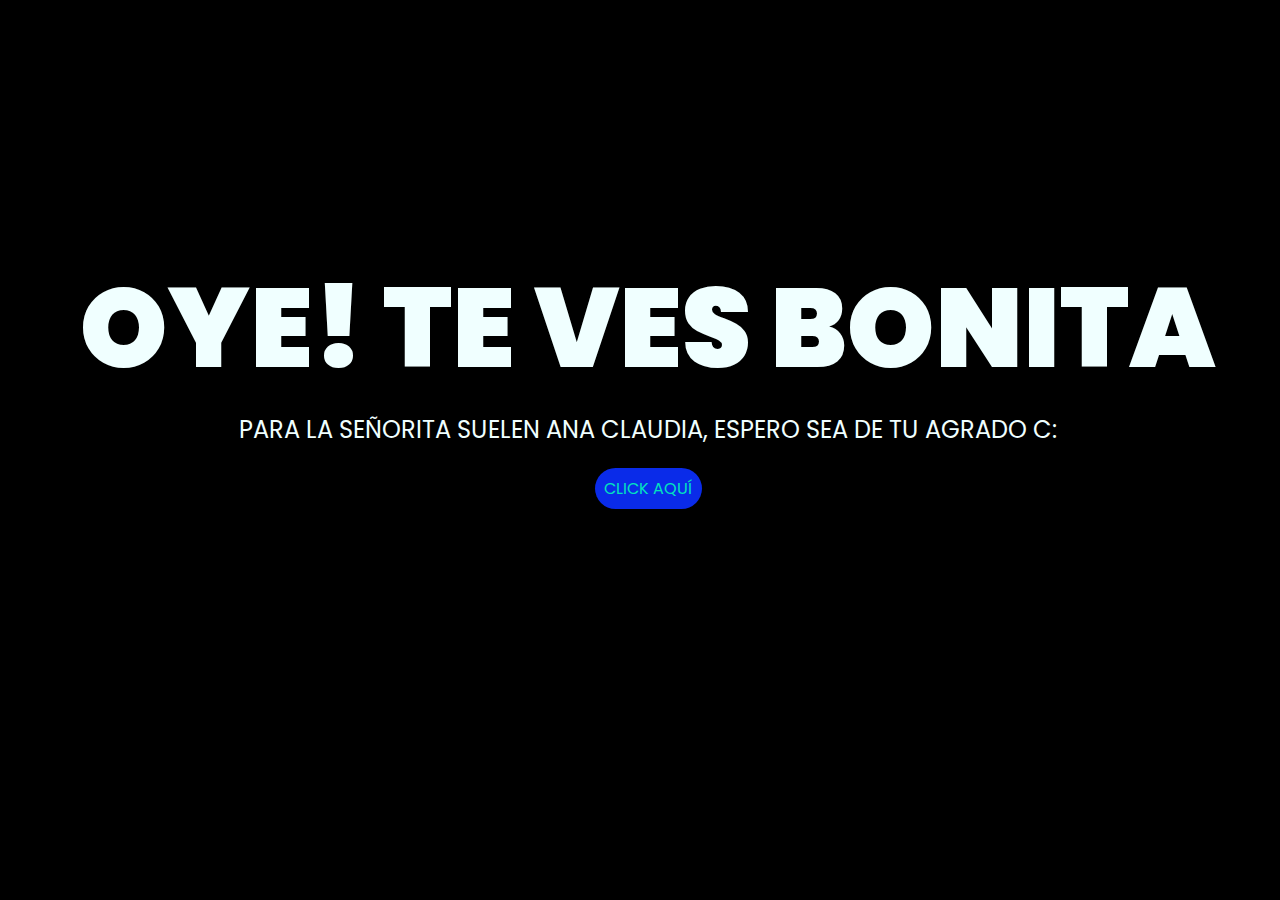
<file: index.html>
<!DOCTYPE html>
<html lang="es">

<head>
    <meta charset="UTF-8">
    <meta http-equiv="X-UA-Compatible" content="IE=edge">
    <meta name="viewport" content="width=device-width, initial-scale=1.0">
    <link rel="stylesheet" href="css/style.css">
    <link rel="icon" href="img/flowers.png" type="image/x-icon">
    <title>Flowers</title>
</head>

<body>
    <div class="greetings">
        <span>OYE!</span>
        <span> </span>
        <span>TE</span>
        <span> </span>
        <span>VES</span>
        <span> </span>
        <span>BONITA</span>



        
    </div>
    <div class="description">
        <span>PARA LA SEÑORITA SUELEN ANA CLAUDIA, ESPERO SEA DE TU AGRADO C:</span>
    </div>
    <div class="button">
        <button class="botones">
            <a href="flower.html" style="color: #03e3be;">CLICK AQUÍ</a>
        </button>
    </div>

</body>

</html>
</file>
<file: css/style.css>
@import url('https://fonts.googleapis.com/css2?family=Poppins:ital,wght@0,500;1,900&display=swap');
*{
    font-family: 'Poppins',cursive;
}
body{
    color: azure;
    width: 100%;
    height: 82vh;
    display: flex;
    flex-direction: column;
    align-items: center;
    justify-content: center;
    background-color: black;
    /* padding-top: -30; */
}

.botones{
    padding: 9px;
    border-radius: 80px;
    background-color: transparent;
    border: none;
}

.botones a{
    background-color: #0a2be9;
    padding: 9px;
    border-radius: 80px;
    -webkit-border-radius: 80px;
    -moz-border-radius: 80px;
    -ms-border-radius: 80px;
    -o-border-radius: 80px;

}

.botones a:focus{
    background-color: rgb(50, 194, 194);
}

.greetings{
    font-size: 7rem;
    font-weight: 900;
}
.greetings > span{
    animation: glow 2.5s ease-in-out infinite;
}
@keyframes glow{
    0%, 100%{
        color: #fff;
        text-shadow: 0 0 12px #39c6d6, 0 0 50px #39c6d6, 0 0 100px #39c6d6;
    }
    10%, 90%{
        color: #111;
        text-shadow: none;
    }
}
.greetings > span:nth-child(2){
    animation-delay: .2s ;
}
.greetings > span:nth-child(3){
    animation-delay: .7s ;
}
.greetings > span:nth-child(4){
    animation-delay: .8s;
}
.greetings > span:nth-child(5){
    animation-delay: .9s;
}
.greetings > span:nth-child(6){
    animation-delay: 1s;
}
.greetings > span:nth-child(7){
    animation-delay: 1.1s;
}

.description{
    font-size: 1.5rem;
    margin-bottom: 20px;
}

.button a{
    text-decoration: none;
    font-size: 1rem;
    color: #111;
}

@media screen and (max-width:574px){
    .greetings{
        display: block;
        font-size: 4rem;
        font-weight: 800;
        text-align: center;
    }
    .description{
        font-size: 2rem;
    }
    
    .button a{
        font-size: 1rem;
    }
}
</file>
